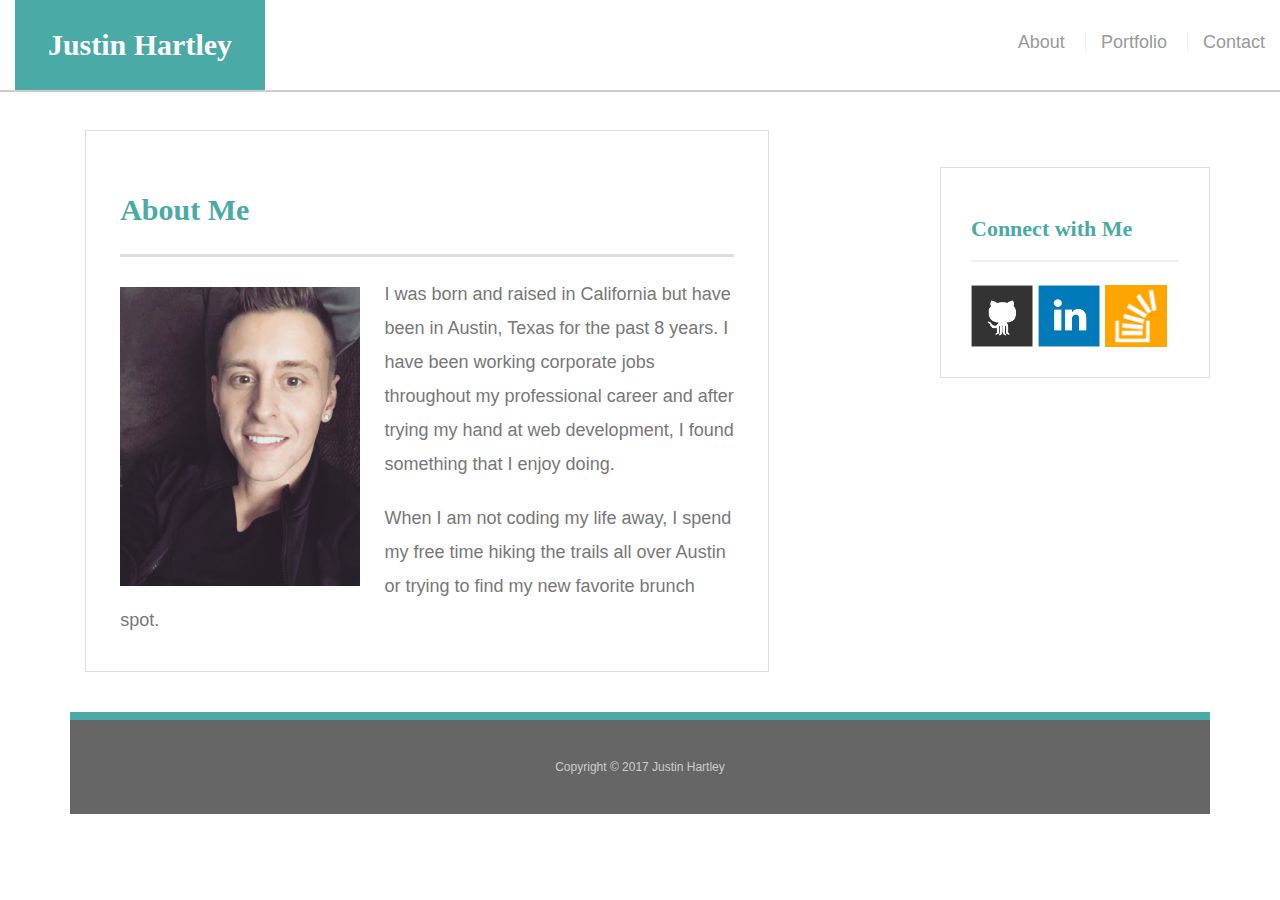
<file: index.html>
<!doctype html>
<html lang="en-us">

<head>
  <meta charset="UTF-8">
  <title>Contact | Justin Hartley</title>
  <link rel="stylesheet" type="text/css" href="assets/css/reset.css">
  <link rel="stylesheet" href="https://maxcdn.bootstrapcdn.com/bootstrap/3.3.7/css/bootstrap.min.css" crossorigin="anonymous">
  <link rel="stylesheet" type="text/css" href="assets/css/style.css">

</head>

<body>
  <header id="masthead" class="container">
    <div class="row">
      <div class="col-md-3">
      <a href="index.html" id="logo">Justin Hartley</a>
      </div>

      <div class="col-md-9">
      <nav>
        <a href="index.html">About</a>
        <a href="portfolio.html">Portfolio</a>
        <a href="contact.html">Contact</a>
      </nav>
      </div>
    </div>
  </header>
    
  <div class="container">
    <div class="row">
      <div class="col-md-6">

        <div id="main-container" class="container">
          <section class="main-section">
              
            <h1>About Me</h1>

            <img src="assets/images/justin.jpg" class="auth-image" alt="Justin Hartley">

            <p>I was born and raised in California but have been in Austin, Texas for the past 8 years. I have been working corporate jobs throughout my professional career and after trying my hand at web development, I found something that I enjoy doing.</p>

            <p>When I am not coding my life away, I spend my free time hiking the trails all over Austin or trying to find my new favorite brunch spot.</p>
          </section>
        </div>
      </div>
      

      <div class="col-md-6">
          

        <section class="sidebar">
          <div id="connect">

            <h2>Connect with Me</h2>

              <a href="https://github.com/jhartatx" target="_blank"><img src="assets/images/github-128.png" class="social" alt="GitHub" /></a>
              <a href="https://www.linkedin.com/in/jhartatx" target="_blank"><img src="assets/images/linkedin-128.png" class="social" alt="LinkedIn" /> </a>
              <a href="https://stackexchange.com/users/11781246/jhartatx" target="_blank"><img src="assets/images/stackoverflow-128.png" class="social" alt="Stack Overflow" /></a>
        
        </section>
          </div>
      </div>
    </div>
  </div>
  
  <div class="container">
    <div class="row">
      <div class="col-md-12">

     <footer>
      Copyright &copy; 2017 Justin Hartley
    </footer>
    </div>
   </div>
  </div>
</body>

</html>
</file>
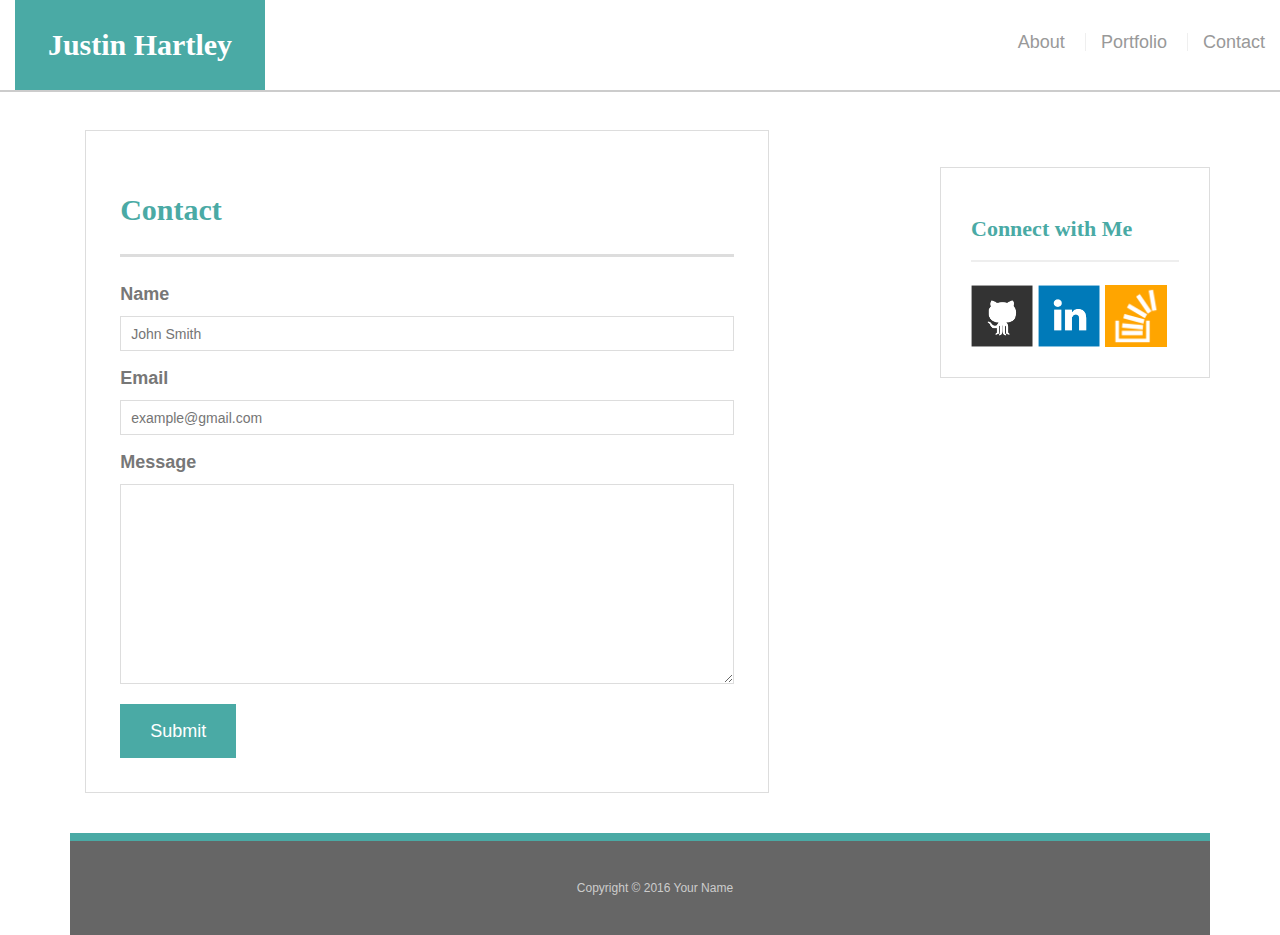
<file: contact.html>
<!doctype html>
<html lang="en-us">

<head>
  <meta charset="UTF-8">
  <title>Contact | Justin Hartley</title>
  <link rel="stylesheet" type="text/css" href="assets/css/reset.css">
  <link rel="stylesheet" href="https://maxcdn.bootstrapcdn.com/bootstrap/3.3.7/css/bootstrap.min.css" crossorigin="anonymous">
  <link rel="stylesheet" type="text/css" href="assets/css/style.css">

</head>

<body>
  <header id="masthead" class="container">
    <div class="row">
      <div class="col-md-3">
      <a href="index.html" id="logo">Justin Hartley</a>
      </div>

      <div class="col-md-9">
      <nav>
        <a href="index.html">About</a>
        <a href="portfolio.html">Portfolio</a>
        <a href="contact.html">Contact</a>
      </nav>
      </div>
    </div>
  </header>

     <div class="container">
    <div class="row">
      <div class="col-md-6">

        <div id="main-container" class="container">
          <section class="main-section">
  
            <h1>Contact</h1>

            <form id="contact-form">
            <ul>
             <li>
              <label for="name">Name</label>
              <input type="text" id="name" name="name" placeholder="John Smith" required="required">
              </li>
              <li>
                <label for="email">Email</label>
                <input type="email" id="email" name="email" placeholder="example@gmail.com" required="required">
              </li>
              <li>
                <label for="message">Message</label>
                <textarea id="message" name="message" required="required"></textarea>
              </li>
            </ul>
            <input type="submit">
            </form>
         </section>
      </div>
    </div>


   
        <div class="col-md-6">
      
        <section class="sidebar">
      <div id="connect">
        <h2>Connect with Me</h2>

        <a href="#"><img src="assets/images/github-128.png" class="social" alt="GitHub" /></a>
        <a href="#"><img src="assets/images/linkedin-128.png" class="social" alt="LinkedIn" /></a>
        <a href="#"><img src="assets/images/stackoverflow-128.png" class="social" alt="Stack Overflow" /></a>
      </div>
    </section>
  </div>
  </div>

  <div class="row">
      <div class="col-md-12">

  <footer>
    <div class="container">
      Copyright &copy; 2016 Your Name
    </div>
  </footer>
</div>
</div>
</body>

</html>
</file>
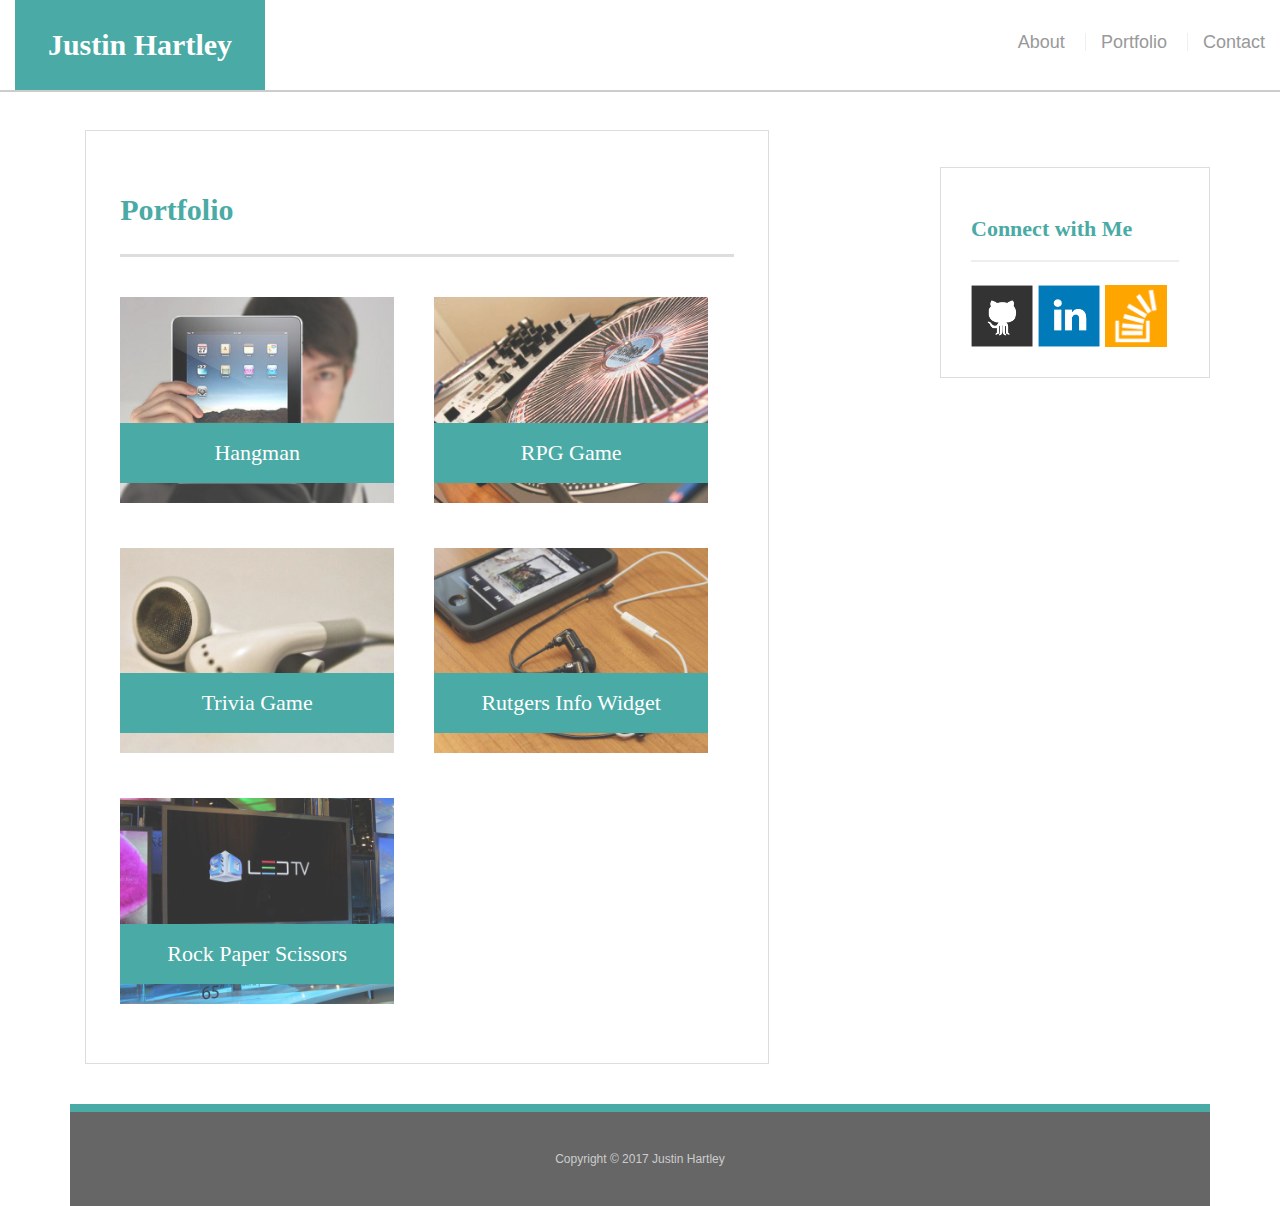
<file: portfolio.html>
<!doctype html>
<html lang="en-us">

<head>
  <meta charset="UTF-8">
  <title>Contact | Justin Hartley</title>
  <link rel="stylesheet" type="text/css" href="assets/css/reset.css">
  <link rel="stylesheet" href="https://maxcdn.bootstrapcdn.com/bootstrap/3.3.7/css/bootstrap.min.css" crossorigin="anonymous">
  <link rel="stylesheet" type="text/css" href="assets/css/style.css">

</head>

<body>
  <header id="masthead" class="container">
    <div class="row">
      <div class="col-md-3">
      <a href="index.html" id="logo">Justin Hartley</a>
      </div>

      <div class="col-md-9">
      <nav>
        <a href="index.html">About</a>
        <a href="portfolio.html">Portfolio</a>
        <a href="contact.html">Contact</a>
      </nav>
      </div>
    </div>
  </header>
  
  <div class="container">
    <div class="row">
      <div class="col-md-6">

        <div id="main-container" class="container">
          <section class="main-section">

          <h1>Portfolio</h1>

          <div class="work"> 
            <img src="assets/images/technics-q-c-640-480-1.jpg" alt="hangman">
              <h3>Hangman</h3>
          </div>
          <div class="work">
            <img src="assets/images/technics-q-c-640-480-2.jpg" alt="RPG Game">
              <h3>RPG Game</h3>
         </div>
          <div class="work">
            <img src="assets/images/technics-q-c-640-480-5.jpg" alt="Trivia Game">
              <h3>Trivia Game</h3>
          </div>    
           <div class="work">
            <img src="assets/images/technics-q-c-640-480-7.jpg" alt="Rutgers Info Widget">
              <h3>Rutgers Info Widget</h3>
          </div>
            <div class="work">
             <img src="assets/images/technics-q-c-640-480-9.jpg" alt="Rock Paper Scissors">
              <h3>Rock Paper Scissors</h3>
            </div>
          </section>
        </div>
      </div>
        

        <div class="col-md-6">
          

        <section class="sidebar">
          <div id="connect">

            <h2>Connect with Me</h2>

              <a href="https://github.com/jhartatx" target="_blank"><img src="assets/images/github-128.png" class="social" alt="GitHub" /></a>
              <a href="https://www.linkedin.com/in/jhartatx" target="_blank"><img src="assets/images/linkedin-128.png" class="social" alt="LinkedIn" /> </a>
              <a href="https://stackexchange.com/users/11781246/jhartatx" target="_blank"><img src="assets/images/stackoverflow-128.png" class="social" alt="Stack Overflow" /></a>
        
        </section>
          </div>
      </div>
    
  </div>
  
  <div class="container">
    <div class="row">
      <div class="col-md-12">

     <footer>
      Copyright &copy; 2017 Justin Hartley
    </footer>
    </div>
   </div>
  </div>
</body>

</html>
</file>
<file: assets/css/style.css>
body {
  font-family: Arial, "Helvetica Neue", Helvetica, sans-serif;
  font-size: 18px;
  line-height: 34px;
  color: #777;
  background: url("https://www.toptal.com/designers/subtlepatterns/patterns/organic-tiles.png");
}

* {
  box-sizing: border-box;
}

/* general */

/*.containers {
  width: 100%;
  max-width: 960px;
  margin: 0 auto;
  clear: both;
}*/

h1,
h2,
h3,
p {
  margin-bottom: 20px;
}

p:last-child {
  margin-bottom: 0;
}

h1,
h2,
h3 {
  font-family: Georgia, Times, "Times New Roman", serif;
  font-weight: 700;
  color: #4aaaa5;
}

h1 {
  padding-bottom: 20px;
  font-size: 30px;
  line-height: 49px;
  border-bottom: 3px solid #ddd;
}

h2,
h3 {
  font-size: 22px;
}

/* header */

#masthead {
  position: fixed;
  z-index: 99;
  width: 100%;
  margin: 0 0 30px;
  overflow: auto;
  color: #fff;
  background: #fff;
  border-bottom: 2px solid #ccc;
}

#logo {
  float: left;
  width: 250px;
  height: 90px;
  font-family: Georgia, Times, "Times New Roman", serif;
  font-size: 30px;
  font-weight: 700;
  line-height: 90px;
  color: #fff;
  text-align: center;
  text-decoration: none;
  background: #4aaaa5;
}

nav {
  float: right;
  margin-top: 25px;
}

nav a {
  display: inline-block;
  padding-left: 15px;
  margin-left: 15px;
  line-height: 18px;
  color: #999;
  text-decoration: none;
  border-left: 1px solid #efefef;
}

nav a:first-child {
  border-left: 0 none;
}

/* footer */

footer {
  padding: 30px 0;
  clear: both;
  font-size: 12px;
  color: #fff;
  color: #ccc;
  text-align: center;
  background: #666;
  border-top: 8px solid #4aaaa5;
}

/* sidebar */

.sidebar {
  margin-top: 30%;
  float: right;
  width: 100%;
  max-width: 270px;
  padding: 30px;
  margin-bottom: 20px;
  background: #fff;
  border: 1px solid #ddd;
}

h3,
.sidebar h2 {
  padding-bottom: 20px;
  margin-bottom: 15px;
  line-height: 22px;
  border-bottom: 2px solid #eee;
}

.social {
  width: 62px;
  height: 62px;
  margin-top: 8px;
  margin-right: 5px;
}

.social:last-child {
  margin-right: 0;
}

/* main */

#main-container {
  padding-top: 130px;
}

.main-section {
  float: left;
  width: 100%;
  max-width: 60%;
  padding: 3%;
  margin: 0 0 40px;
  background: #fff;
  border: 1px solid #ddd;
}

/* portfolio page */

.work {
  position: relative;
  float: left;
  width: 274px;
  margin: 20px 0 25px;
  overflow: auto;
}

.work:nth-child(even) {
  margin-right: 40px;
}

.work img {
  width: 100%;
  border: 0 none;
  opacity: 0.8;
}

.work h3 {
  position: absolute;
  bottom: 20px;
  width: 100%;
  padding: 15px;
  margin-bottom: 0;
  font-weight: 300;
  line-height: 30px;
  color: #fff;
  text-align: center;
  background: #4aaaa5;
  border-bottom: 0;
}

.auth-image {
  float: left;
  width: 39%;
  height: auto;
  margin-top: 10px;
  margin-right: 25px;
}

/* contact page */

#contact-form ul {
  margin-bottom: 20px;
}

#contact-form li {
  margin-bottom: 10px;
}

label,
input[type=text],
input[type=email],
textarea {
  display: block;
  width: 100%;
}

input[type=text],
input[type=email],
textarea {
  height: 35px;
  padding: 0 10px;
  font-size: 14px;
  border: 1px solid #ddd;
}

textarea {
  height: 200px;
}

input[type=submit] {
  padding: 10px 30px;
  font-size: 18px;
  color: #fff;
  cursor: pointer;
  background: #4aaaa5;
  border: 0 none;
}
</file>
